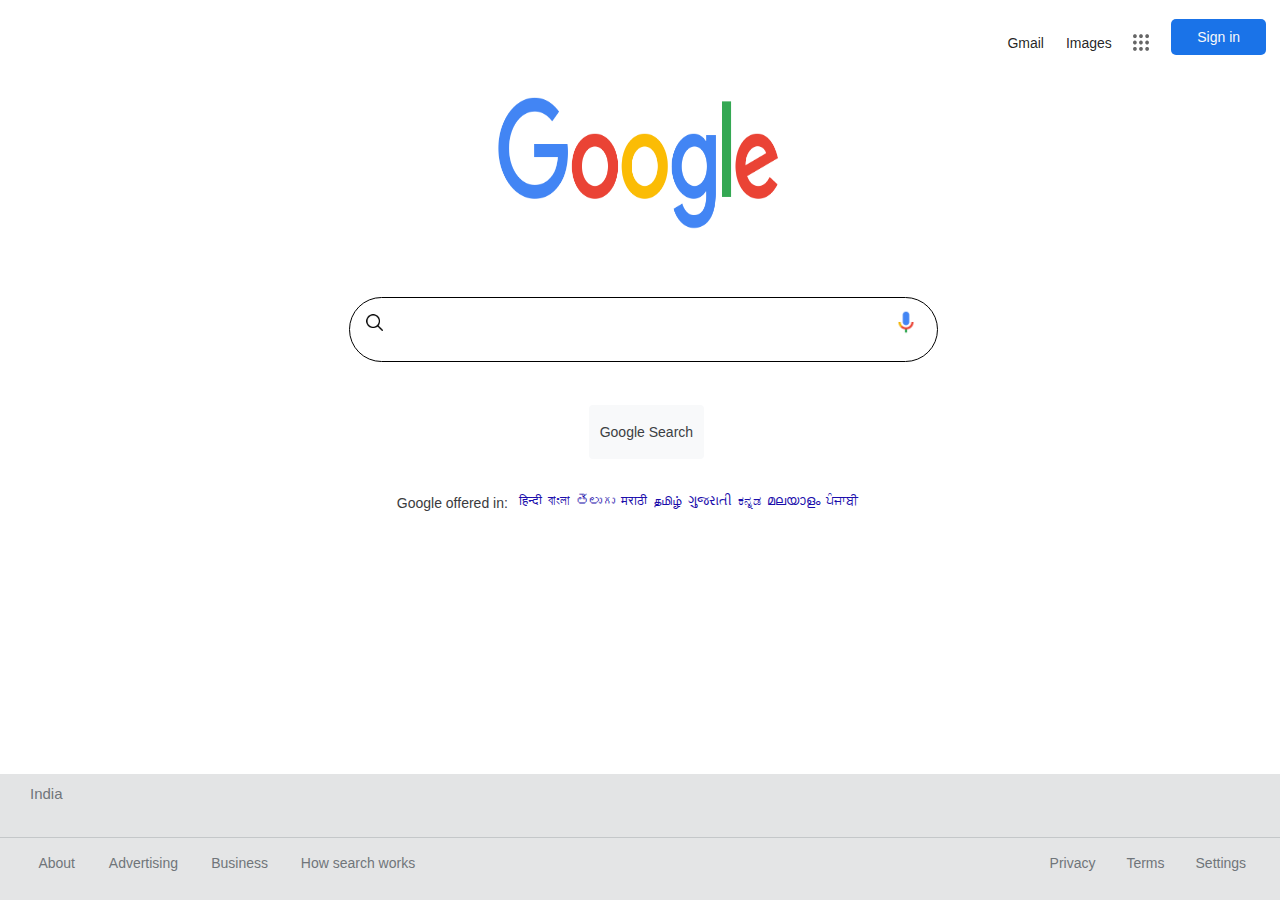
<file: index.html>
<!DOCTYPE html>
<html lang="en">
<head>
    <meta charset="UTF-8">
    <meta http-equiv="X-UA-Compatible" content="IE=edge">
    <meta name="viewport" content="width=device-width, initial-scale=1.0">
    <title>Google</title>
    <link href="googlelaptop.css" rel="stylesheet">
    <link rel="icon" type="image/x-icon" href="google favicon.webp">
</head>
<body>
    <section class="headersection">
        <div class="header">
            <a href="https://accounts.google.com/ServiceLogin?service=mail&passive=true&rm=false&continue=https%3A%2F%2Fmail.google.com%2Fmail%2F%26ogbl%2F&ss=1&scc=1&ltmpl=default&ltmplcache=2&emr=1&osid=1&flowName=GlifWebSignIn&flowEntry=ServiceLogin">Gmail</a>
            <a href="#">Images</a>
            <img src="dots-menu.png" alt="dots" class="dot" id="dotpic">
            <img src="three bars.svg" alt = "three bars pic" class = "bars" id = "bars">
           <button class="userbtn" id="userbtn">Sign in</button>
        </div>
    </section>
    <section class="herosection">
        <img src="google.png" alt="image" class="google">
        <div class="searchbar">
            <input type="text" class="input" id="input" title="search" placeholder="">
            <img src="icons8-search-30.png" alt="image" class="search" id="searchpic">
            <img src="google-voice-search.png" alt="image" class="voicesearch">
        </div>
        <div class="searchbtn">
            <button class="inputsearchbtn" id="inputsearchbtn">Google Search</button>
            <p>Google offered in: </p>
            <a href="https://www.google.com/setprefs?sig=0_1KWIETx-s4nlLk84CkFmR5REoQQ%3D&amp;hl=hi&amp;source=homepage&amp;sa=X&amp;ved=0ahUKEwi_i8r6wY75AhXwSWwGHd7rAyQQ2ZgBCA4">हिन्दी</a> <a href="https://www.google.com/setprefs?sig=0_1KWIETx-s4nlLk84CkFmR5REoQQ%3D&amp;hl=bn&amp;source=homepage&amp;sa=X&amp;ved=0ahUKEwi_i8r6wY75AhXwSWwGHd7rAyQQ2ZgBCA8">বাংলা</a> <a href="https://www.google.com/setprefs?sig=0_1KWIETx-s4nlLk84CkFmR5REoQQ%3D&amp;hl=te&amp;source=homepage&amp;sa=X&amp;ved=0ahUKEwi_i8r6wY75AhXwSWwGHd7rAyQQ2ZgBCBA">తెలుగు</a> <a href="https://www.google.com/setprefs?sig=0_1KWIETx-s4nlLk84CkFmR5REoQQ%3D&amp;hl=mr&amp;source=homepage&amp;sa=X&amp;ved=0ahUKEwi_i8r6wY75AhXwSWwGHd7rAyQQ2ZgBCBE">मराठी</a> <a href="https://www.google.com/setprefs?sig=0_1KWIETx-s4nlLk84CkFmR5REoQQ%3D&amp;hl=ta&amp;source=homepage&amp;sa=X&amp;ved=0ahUKEwi_i8r6wY75AhXwSWwGHd7rAyQQ2ZgBCBI">தமிழ்</a> <a href="https://www.google.com/setprefs?sig=0_1KWIETx-s4nlLk84CkFmR5REoQQ%3D&amp;hl=gu&amp;source=homepage&amp;sa=X&amp;ved=0ahUKEwi_i8r6wY75AhXwSWwGHd7rAyQQ2ZgBCBM">ગુજરાતી</a> <a href="https://www.google.com/setprefs?sig=0_1KWIETx-s4nlLk84CkFmR5REoQQ%3D&amp;hl=kn&amp;source=homepage&amp;sa=X&amp;ved=0ahUKEwi_i8r6wY75AhXwSWwGHd7rAyQQ2ZgBCBQ">ಕನ್ನಡ</a> <a href="https://www.google.com/setprefs?sig=0_1KWIETx-s4nlLk84CkFmR5REoQQ%3D&amp;hl=ml&amp;source=homepage&amp;sa=X&amp;ved=0ahUKEwi_i8r6wY75AhXwSWwGHd7rAyQQ2ZgBCBU">മലയാളം</a> <a href="https://www.google.com/setprefs?sig=0_1KWIETx-s4nlLk84CkFmR5REoQQ%3D&amp;hl=pa&amp;source=homepage&amp;sa=X&amp;ved=0ahUKEwi_i8r6wY75AhXwSWwGHd7rAyQQ2ZgBCBY">ਪੰਜਾਬੀ</a>
        </div>
    </section>
    <section class="footersection">
        <div class="india">
        </div>
        <div class="last">
        </div>
        <a href="https://about.google/?utm_source=google-IN&utm_medium=referral&utm_campaign=hp-footer&fg=1"  class="about">About</a>
        <a href="https://ads.google.com/intl/en_in/home/?subid=ww-ww-et-g-awa-a-g_hpafoot1_1!o2m--ahpm-0000000100-0000000000&utm_source=google.com&utm_medium=referral&utm_campaign=google_hpafooter&fg=1"  class="advertising">Advertising</a>
        <a href="https://www.google.com/intl/en_in/business/"  class="business">Business</a>
        <a href="https://www.google.com/search/howsearchworks/?fg=1"  class="how">How search works</a>
        <a href="https://policies.google.com/privacy?hl=en-IN&fg=1"  class="privacy">Privacy</a>
        <a href="https://policies.google.com/terms?hl=en-IN&fg=1"  class="terms">Terms</a>
        <a href="#"  class="settings">Settings</a>
        <h1 class="h">India</h1>
    </section>
    <script src="google.js"></script>
</body>
</html>
</file>
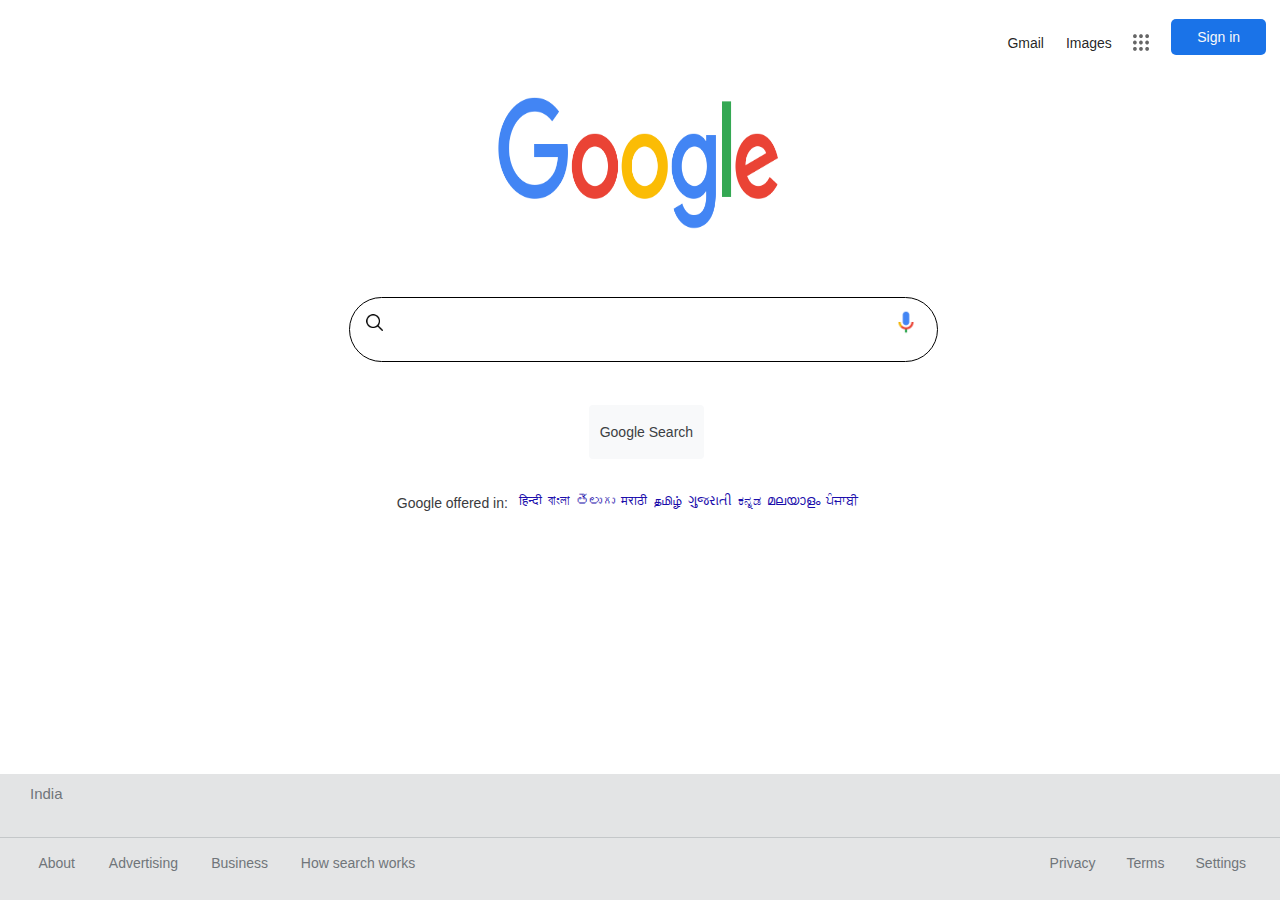
<file: google.html>
<!DOCTYPE html>
<html lang="en">
<head>
    <meta charset="UTF-8">
    <meta http-equiv="X-UA-Compatible" content="IE=edge">
    <meta name="viewport" content="width=device-width, initial-scale=1.0">
    <title>Google</title>
    <link href="googlelaptop.css" rel="stylesheet">
    <link rel="icon" type="image/x-icon" href="google favicon.webp">
</head>
<body>
    <section class="headersection">
        <div class="header">
            <a href="https://accounts.google.com/ServiceLogin?service=mail&passive=true&rm=false&continue=https%3A%2F%2Fmail.google.com%2Fmail%2F%26ogbl%2F&ss=1&scc=1&ltmpl=default&ltmplcache=2&emr=1&osid=1&flowName=GlifWebSignIn&flowEntry=ServiceLogin">Gmail</a>
            <a href="#">Images</a>
            <img src="dots-menu.png" alt="dots" class="dot" id="dotpic">
           <button class="userbtn" id="userbtn">Sign in</button>
        </div>
    </section>
    <section class="herosection">
        <img src="google.png" alt="image" class="google">
        <div class="searchbar">
            <input type="text" class="input" id="input" title="search" placeholder="">
            <img src="icons8-search-30.png" alt="image" class="search" id="searchpic">
            <img src="google-voice-search.png" alt="image" class="voicesearch">
        </div>
        <div class="searchbtn">
            <button class="inputsearchbtn" id="inputsearchbtn">Google Search</button>
            <p>Google offered in: </p>
            <a href="https://www.google.com/setprefs?sig=0_1KWIETx-s4nlLk84CkFmR5REoQQ%3D&amp;hl=hi&amp;source=homepage&amp;sa=X&amp;ved=0ahUKEwi_i8r6wY75AhXwSWwGHd7rAyQQ2ZgBCA4">हिन्दी</a> <a href="https://www.google.com/setprefs?sig=0_1KWIETx-s4nlLk84CkFmR5REoQQ%3D&amp;hl=bn&amp;source=homepage&amp;sa=X&amp;ved=0ahUKEwi_i8r6wY75AhXwSWwGHd7rAyQQ2ZgBCA8">বাংলা</a> <a href="https://www.google.com/setprefs?sig=0_1KWIETx-s4nlLk84CkFmR5REoQQ%3D&amp;hl=te&amp;source=homepage&amp;sa=X&amp;ved=0ahUKEwi_i8r6wY75AhXwSWwGHd7rAyQQ2ZgBCBA">తెలుగు</a> <a href="https://www.google.com/setprefs?sig=0_1KWIETx-s4nlLk84CkFmR5REoQQ%3D&amp;hl=mr&amp;source=homepage&amp;sa=X&amp;ved=0ahUKEwi_i8r6wY75AhXwSWwGHd7rAyQQ2ZgBCBE">मराठी</a> <a href="https://www.google.com/setprefs?sig=0_1KWIETx-s4nlLk84CkFmR5REoQQ%3D&amp;hl=ta&amp;source=homepage&amp;sa=X&amp;ved=0ahUKEwi_i8r6wY75AhXwSWwGHd7rAyQQ2ZgBCBI">தமிழ்</a> <a href="https://www.google.com/setprefs?sig=0_1KWIETx-s4nlLk84CkFmR5REoQQ%3D&amp;hl=gu&amp;source=homepage&amp;sa=X&amp;ved=0ahUKEwi_i8r6wY75AhXwSWwGHd7rAyQQ2ZgBCBM">ગુજરાતી</a> <a href="https://www.google.com/setprefs?sig=0_1KWIETx-s4nlLk84CkFmR5REoQQ%3D&amp;hl=kn&amp;source=homepage&amp;sa=X&amp;ved=0ahUKEwi_i8r6wY75AhXwSWwGHd7rAyQQ2ZgBCBQ">ಕನ್ನಡ</a> <a href="https://www.google.com/setprefs?sig=0_1KWIETx-s4nlLk84CkFmR5REoQQ%3D&amp;hl=ml&amp;source=homepage&amp;sa=X&amp;ved=0ahUKEwi_i8r6wY75AhXwSWwGHd7rAyQQ2ZgBCBU">മലയാളം</a> <a href="https://www.google.com/setprefs?sig=0_1KWIETx-s4nlLk84CkFmR5REoQQ%3D&amp;hl=pa&amp;source=homepage&amp;sa=X&amp;ved=0ahUKEwi_i8r6wY75AhXwSWwGHd7rAyQQ2ZgBCBY">ਪੰਜਾਬੀ</a>
        </div>
    </section>
    <section class="footersection">
        <div class="india">
        </div>
        <div class="last">
        </div>
        <a href="https://about.google/?utm_source=google-IN&utm_medium=referral&utm_campaign=hp-footer&fg=1"  class="about">About</a>
        <a href="https://ads.google.com/intl/en_in/home/?subid=ww-ww-et-g-awa-a-g_hpafoot1_1!o2m--ahpm-0000000100-0000000000&utm_source=google.com&utm_medium=referral&utm_campaign=google_hpafooter&fg=1"  class="advertising">Advertising</a>
        <a href="https://www.google.com/intl/en_in/business/"  class="business">Business</a>
        <a href="https://www.google.com/search/howsearchworks/?fg=1"  class="how">How search works</a>
        <a href="https://policies.google.com/privacy?hl=en-IN&fg=1"  class="privacy">Privacy</a>
        <a href="https://policies.google.com/terms?hl=en-IN&fg=1"  class="terms">Terms</a>
        <a href="#"  class="settings">Settings</a>
        <h1 class="h">India</h1>
    </section>
    <script src="google.js"></script>
</body>
</html>
</file>
<file: googlelaptop.css>
* {
  margin: 0px;
  padding: 0px;
}
.headersection {
  height: 10vh;
  width: 100vw;
}
.dot {
  height: 16.5px;
  width: 16.5px;
  position: absolute;
  top: 3.8vh;
  left: 88.5vw;
  opacity: 0.6;
}
.bars {
  visibility: hidden;
  width: 0px;
  height: 0px;
}
.userbtn {
  height: 36px;
  width: 95px;
  position: absolute;
  top: 2.1vh;
  left: 91.5vw;
  background: #1a73e8;
  border: 1px solid transparent;
  color: #f8f9fa;
  font-family: sans-serif;
  font-size: 14px;
  border-radius: 5px;
}
.userbtn:hover {
  opacity: 0.95;
}
.header a {
  position: relative;
  top: 3.8vh;
  left: 78vw;
  margin: 0px 9px;
  text-decoration: none;
  font-family: sans-serif;
  font-size: 14px;
  color: rgba(0, 0, 0, 0.87);
}
.header a:hover {
  text-decoration: underline;
}
.herosection {
  width: 100vw;
  height: 70vh;
}
.google {
  height: 15vh;
  width: 22vw;
  position: absolute;
  top: 10.8vh;
  left: 38.9vw;
}
.searchbar {
  width: 45.8vw;
  height: 7vh;
  position: absolute;
  left: 27.3vw;
  top: 33vh;
  border-radius: 50px;
  color: rgba(0, 0, 0, 0.87);
  border: 0.5px solid black;
}
.searchbar:hover {
  border: 1px solid white;
  box-shadow: 0 0 4px 0;
}
.searchbar input {
  width: 37vw;
  height: 6vh;
  position: absolute;
  left: 4vw;
  top: 0.3vh;
  color: rgba(0, 0, 0, 0.87);
  border: 1px solid transparent;
  outline: none;
  font-size: 18px;
}
.search {
  width: 21px;
  height: 21px;
  position: absolute;
  top: 1.6vh;
  left: -9.2vw;
  margin: 0px 130px;
  padding: 0px 1px;
}
.voicesearch {
  width: 30px;
  height: 30px;
  position: absolute;
  top: 1vh;
  left: 32vw;
  margin: 0px 130px;
  padding: 0px 1px;
}
.inputsearchbtn {
  position: absolute;
  top: 45vh;
  left: 46vw;
  height: 6vh;
  width: 9vw;
  border: 0px solid #f8f9fa;
  background-color: #f8f9fa;
  color: #3c4043;
  font-family: arial, sans-serif;
  font-size: 14px;
  border-radius: 4px;
}
.inputsearchbtn:hover {
  border: 1px solid #d6d9db;
  line-height: 27px;
}
.searchbtn p {
  position: absolute;
  top: 55vh;
  left: 31vw;
  font-size: 14px;
  font-family: arial, sans-serif;
  color: #202124;
  opacity: 0.88;
  outline: none;
}
.searchbtn a {
  text-decoration: none;
  position: relative;
  top: 44.6vh;
  left: 40.5vw;
  font-size: 13px;
  margin: 1px;
  font-family: arial, sans-serif;
  color: #1a0dab;
}
.searchbtn a:hover {
  text-decoration: underline;
}
.india {
  width: 100vw;
  height: 7vh;
  position: absolute;
  top: 86vh;
  background-color: #a4a8ac;
  opacity: 0.3;
  border-bottom: 1px solid #6c7379;
}
.last {
  width: 100vw;
  height: 7vh;
  position: absolute;
  top: 93vh;
  background-color: #a4a8ac;
  opacity: 0.3;
}
.h {
  position: absolute;
  top: 85vh;
  font-family: sans-serif;
  padding: 20px 30px;
  font-size: 15px;
  color: #70757a;
  font-weight: 100;
}
.firstmixin {
  position: absolute;
  top: 95vh;
  text-decoration: none;
  font-family: sans-serif;
  font-size: 14px;
  color: #70757a;
}
.about {
  left: 3vw;
  position: absolute;
  top: 95vh;
  text-decoration: none;
  font-family: sans-serif;
  font-size: 14px;
  color: #70757a;
}
.about:hover {
  text-decoration: underline;
}
.advertising {
  left: 8.5vw;
  position: absolute;
  top: 95vh;
  text-decoration: none;
  font-family: sans-serif;
  font-size: 14px;
  color: #70757a;
}
.advertising:hover {
  text-decoration: underline;
}
.business {
  left: 16.5vw;
  position: absolute;
  top: 95vh;
  text-decoration: none;
  font-family: sans-serif;
  font-size: 14px;
  color: #70757a;
}
.business:hover {
  text-decoration: underline;
}
.how {
  left: 23.5vw;
  position: absolute;
  top: 95vh;
  text-decoration: none;
  font-family: sans-serif;
  font-size: 14px;
  color: #70757a;
}
.how:hover {
  text-decoration: underline;
}
.privacy {
  left: 82vw;
  position: absolute;
  top: 95vh;
  text-decoration: none;
  font-family: sans-serif;
  font-size: 14px;
  color: #70757a;
}
.privacy:hover {
  text-decoration: underline;
}
.terms {
  left: 88vw;
  position: absolute;
  top: 95vh;
  text-decoration: none;
  font-family: sans-serif;
  font-size: 14px;
  color: #70757a;
}
.terms:hover {
  text-decoration: underline;
}
.settings {
  left: 93.4vw;
  position: absolute;
  top: 95vh;
  text-decoration: none;
  font-family: sans-serif;
  font-size: 14px;
  color: #70757a;
}
.settings:hover {
  text-decoration: underline;
}
@media only screen and (min-width: 200px) and (max-width: 400px) {
  .headersection {
    height: 40px;
    width: 100vw;
  }
  .headersection .userbtn {
    height: 32px;
    width: 70px;
    position: absolute;
    top: 10px;
    left: 102.5vw;
    background: #1a73e8;
    border: 1px solid transparent;
    color: #f8f9fa;
    font-family: sans-serif;
    font-size: 14px;
    border-radius: 5px;
  }
}
</file>
